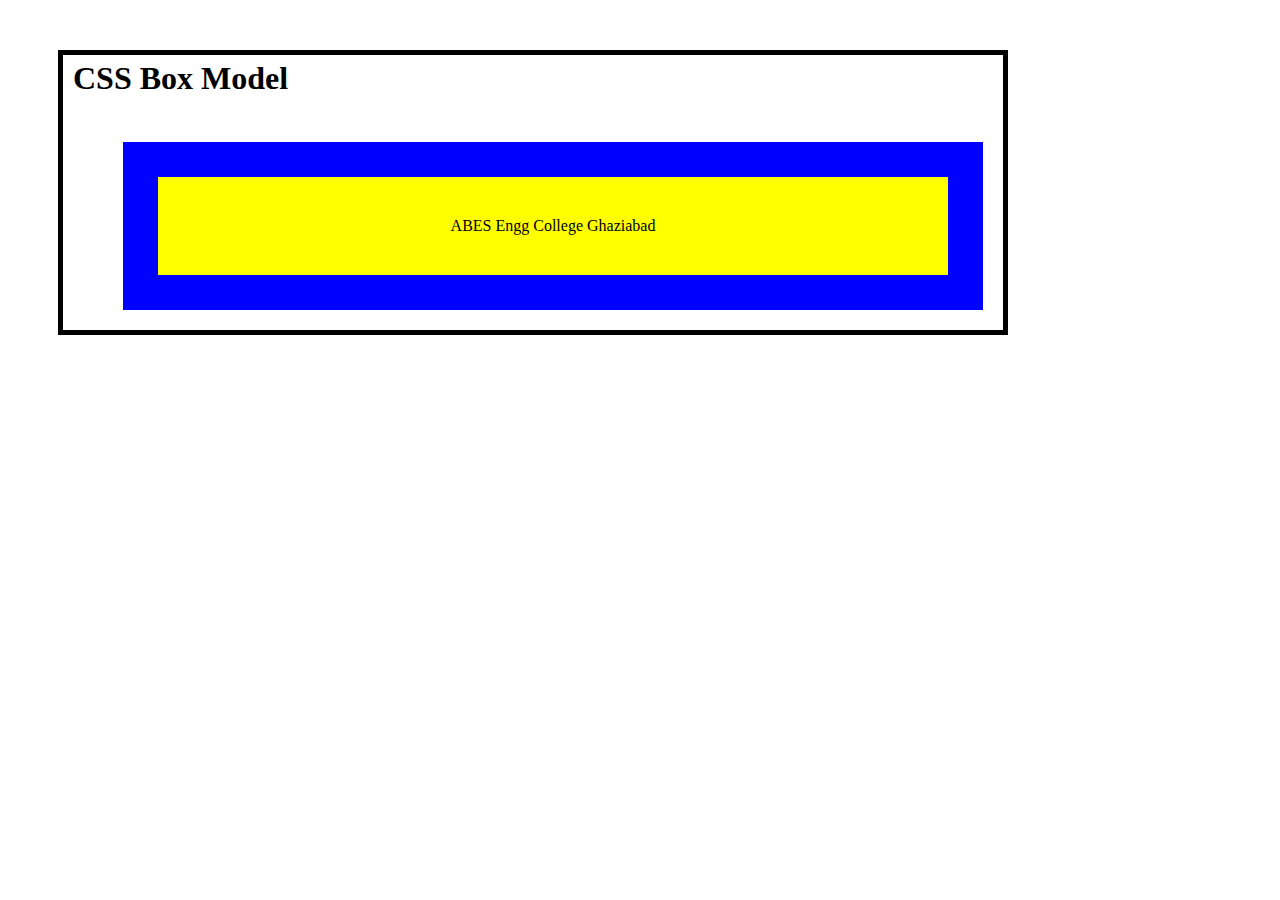
<file: index.html>
<!DOCTYPE html>
<html lang="en">
<head>
    <meta charset="UTF-8">
    <meta name="viewport" content="width=device-width, initial-scale=1.0">
    <title>Assignment 3</title>
    <link rel="stylesheet" href="./style.css">
</head>
<body>
    <div class="black" >
    <h1>CSS Box Model</h1>
    <div class="blue">ABES Engg College Ghaziabad </div>
    </div>
</body>
</html>
</file>
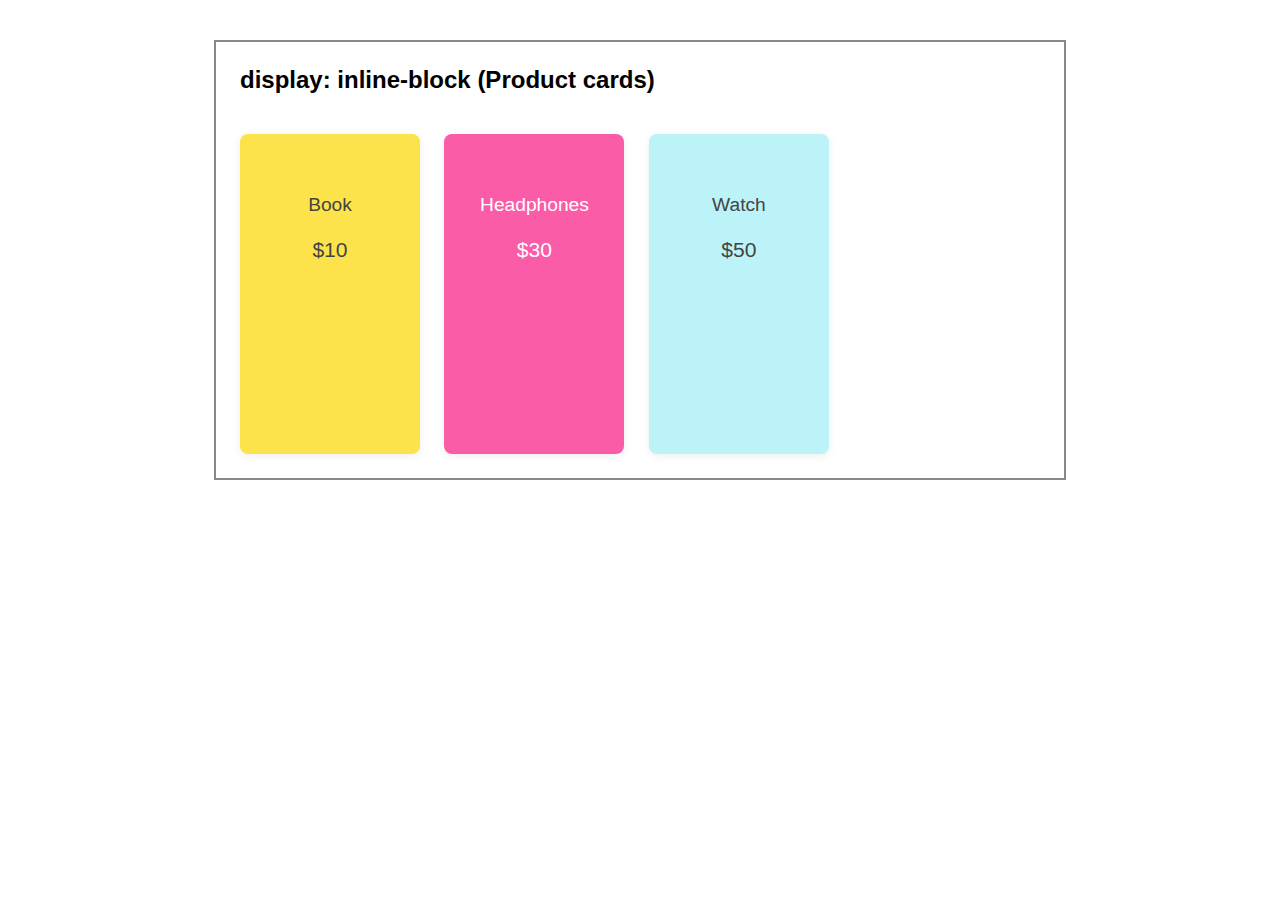
<file: block.html>
<!DOCTYPE html>
<html lang="en">
<head>
    <meta charset="UTF-8">
    <title>Product Cards - Inline Block</title>
    <link rel="stylesheet" href="./block.css">
</head>
<body>
    <div class="container">
        <div class="title">display: inline-block (Product cards)</div>
        <div class="card book">
            Book
            <span class="price">$10</span>
        </div>
        <div class="card headphones">
            Headphones
            <span class="price">$30</span>
        </div>
        <div class="card watch">
            Watch
            <span class="price">$50</span>
        </div>
    </div>
</body>
</html>
</file>
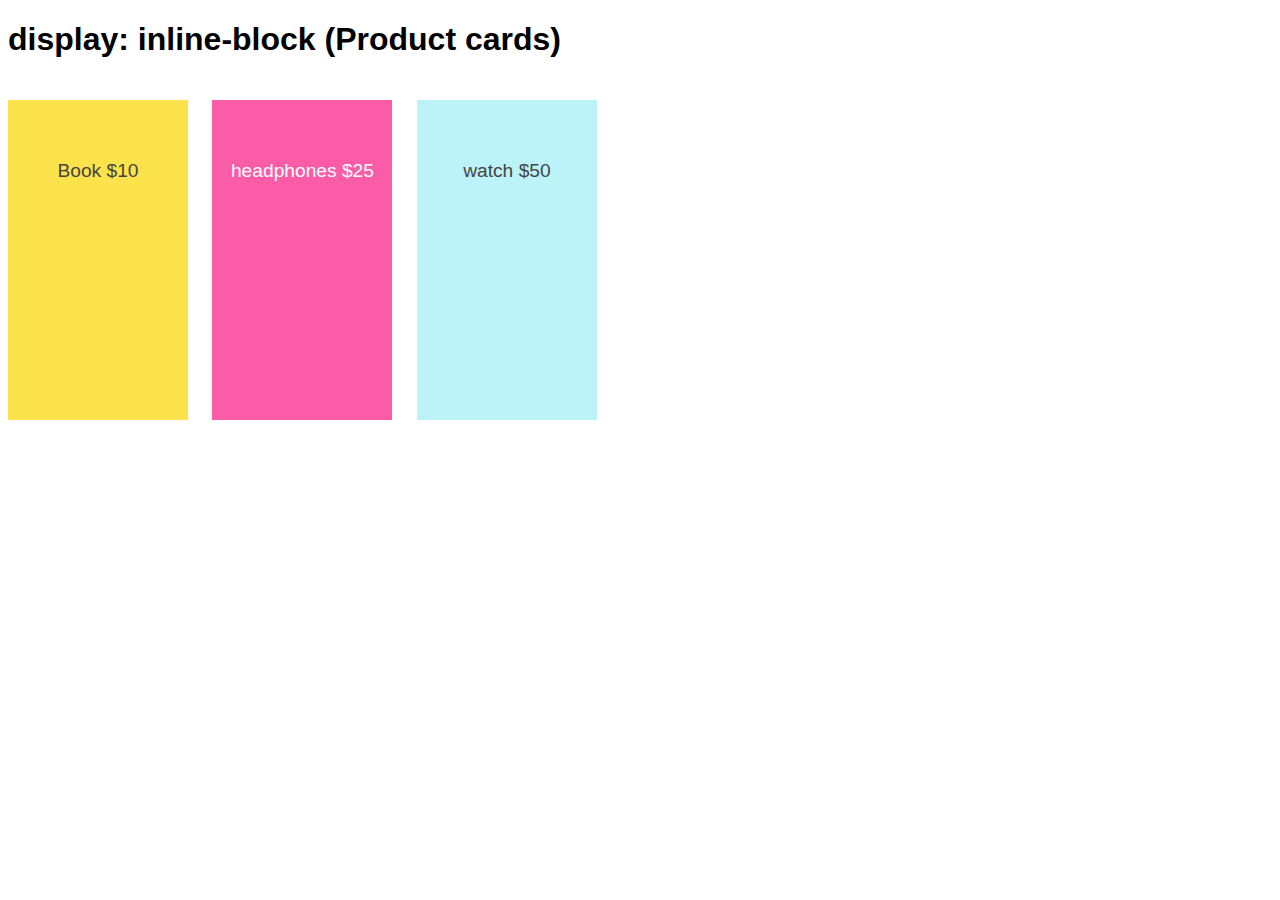
<file: CSS2.html>
<!DOCTYPE html>
<html lang="en">
<head>
    <meta charset="UTF-8">
    <meta name="viewport" content="width=device-width, initial-scale=1.0">
    <title>Document</title>
    <link rel="stylesheet" href="./style2.css">
</head>
<body>
    <h1>display: inline-block (Product cards)</h1>
    <div class="card book">
        Book
        <span class="price">$10</span>
    </div>
    <div class="card headphones">
        headphones
        <span class="price">$25</span>
    </div>
    <div class="card watch">
        watch
        <span class="price">$50</span>
    </div>
</body>
</html>
</file>
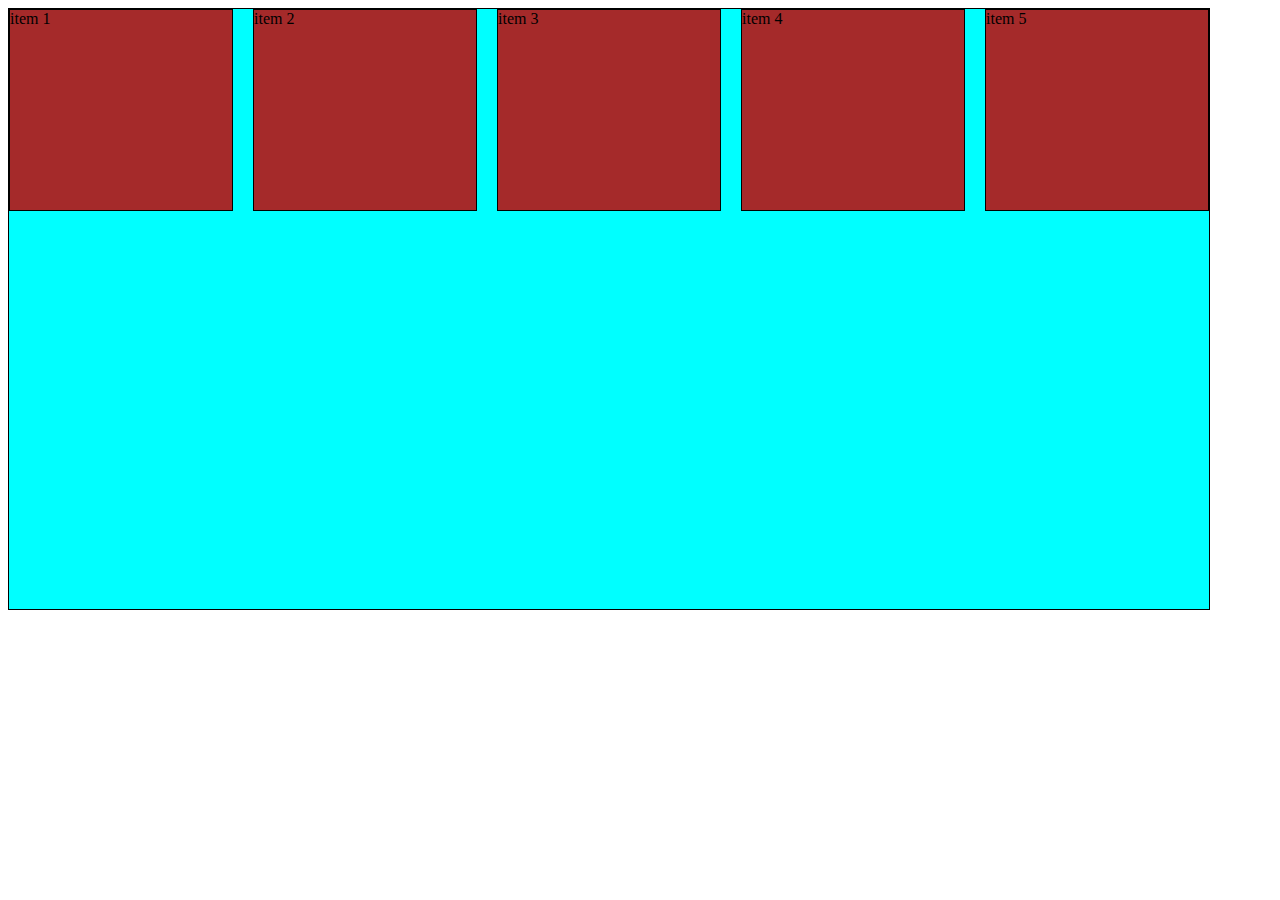
<file: flexbox.html>
<!DOCTYPE html>
<html lang="en">
<head>
    <meta charset="UTF-8">
    <meta name="viewport" content="width=device-width, initial-scale=1.0">
    <title>Document</title>
    <link rel="stylesheet" href="./flexbox.css">
</head>
<body>
    <div class="container">
        <div class="item">item 1</div>
        <div class="item">item 2</div> 
        <div class="item">item 3</div>
        <div class="item">item 4</div>
        <div class="item">item 5</div>
    </div>  
</body>
</html>
</file>
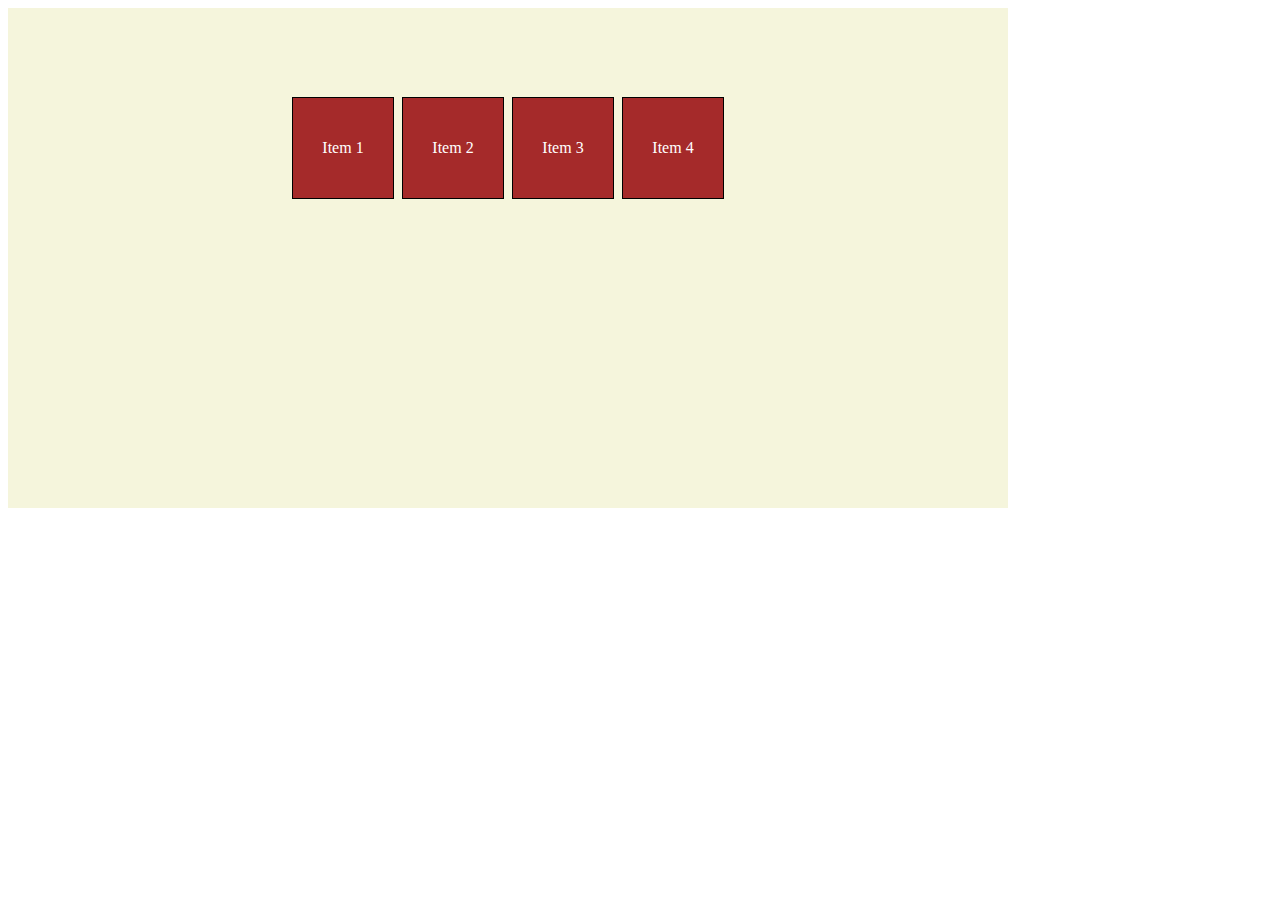
<file: grid.html>
<!DOCTYPE html>
<html lang="en">
<head>
    <meta charset="UTF-8">
    <meta name="viewport" content="width=device-width, initial-scale=1.0">
    <title>Grid</title>
    <link rel="stylesheet" href="./grid.css">
</head>
<body>
    <div class="container">
        <div class="item item1">Item 1</div>
        <div class="item item2">Item 2</div>
        <div class="item item3">Item 3</div>
        <div class="item item4">Item 4</div>
        </div>
    
</body>
</html>
</file>
<file: style.css>
.black{
    border:5px solid black;
    padding-bottom: 20px;
    padding-left: 20px;
    padding-right: 20px;
    margin: 50px;
    width: 900px;
}
h1{
    margin-top: 5px;
    margin-left: -10px;
}
.blue{
    background-color: yellow;
    text-align: center;
    border:35px solid blue;
    padding: 40px;
    margin-left: 40px;
    margin-top: 45px;

}
</file>
<file: block.css>
body {
            font-family: Arial, sans-serif;
        }
        .container {
            border: 2px solid #888;
            padding: 24px;
            max-width: 800px;
            margin: 40px auto;
            background-color: #fff;
        }
        .title {
            font-size: 1.5em;
            font-weight: bold;
            margin-bottom: 20px;
        }
        .card {
            display: inline-block;
            width: 180px;
            height: 260px;
            vertical-align: top;
            margin: 20px 20px 0 0;
            border-radius: 8px;
            box-shadow: 0 2px 8px rgba(0,0,0,0.07);
            text-align: center;
            font-size: 1.2em;
            padding-top: 60px;
        }
        .card.book {
            background: #fce34b;
            color: #444;
        }
        .card.headphones {
            background: #fa5ca8;
            color: #fff;
        }
        .card.watch {
            background: #bcf3f8;
            color: #444;
        }
        .price {
            display: block;
            font-size: 1.1em;
            margin-top: 22px;
        }
</file>
<file: style2.css>
body {
            font-family: Arial, sans-serif;
        }
        .container {
            border: 2px solid #888;
            padding: 24px;
            max-width: 800px;
            margin: 40px auto;
            background-color: #fff;
        }
        .title {
            font-size: 1.5em;
            font-weight: bold;
            margin-bottom: 20px;
        }
        .card {
            display: inline-block;
            width: 180px;
            height: 260px;
            vertical-align: top;
            margin: 20px 20px 0 0;
            text-align: center;
            font-size: 1.2em;
            padding-top: 60px;
        }
        .card.book {
            background: #fce34b;
            color: #444;
        }
        .card.headphones {
            background: #fa5ca8;
            color: #fff;
        }
        .card.watch {
            background: #bcf3f8;
            color: #444;
        }
</file>
<file: flexbox.css>
.container{
    display: flex;
    height: 600px;
    width: 1200px;
    background-color: aqua;
    border: 1px solid;
    flex-direction: row;
    /* flex-wrap: wrap; */
    border: 1px solid black;
    /* justify-content: space-evenly;
    align-items: stretch;
    align-content: space-between; */
    gap: 20px;

    
}

.item{
    height: 200px;
    width: 200px;
    background-color: brown;
    border: 1px solid black;
    flex-grow: 1;
    
}
.item2{
    order: -1;
    /* flex-grow: 2; */
    flex-shrink: 1;
    align-self: flex-end;
}
</file>
<file: grid.css>
.container{
    height: 500px;
    width: 1000px;
    background-color: beige;
    display: grid;
    /* grid-template-columns: 1fr 1fr 1fr 1fr; */
    /* grid-template-rows: 1fr 1fr 1fr; */
    grid-template-columns: repeat(4,100px);
    grid-template-rows: repeat(3,100px);
    /* grid-template-areas: "header header header header" "main main . sidebar" "footer footer footer footer" ; */
    gap: 10px;
    justify-items: center;
    align-items: center;
    justify-content: center;
    align-content: center;

}

.item{
    height: 100px;
    width: 100px;
    background-color: brown;
    border: 1px solid black;
    color: white;
    text-align: center;
    align-content: center;
}

/* .item1{
    grid-area: header;

}
.item2{
    grid-area: main;
}

.item3{
    grid-area: sidebar;
}

.item4{
    grid-area: footer;
} */
</file>
